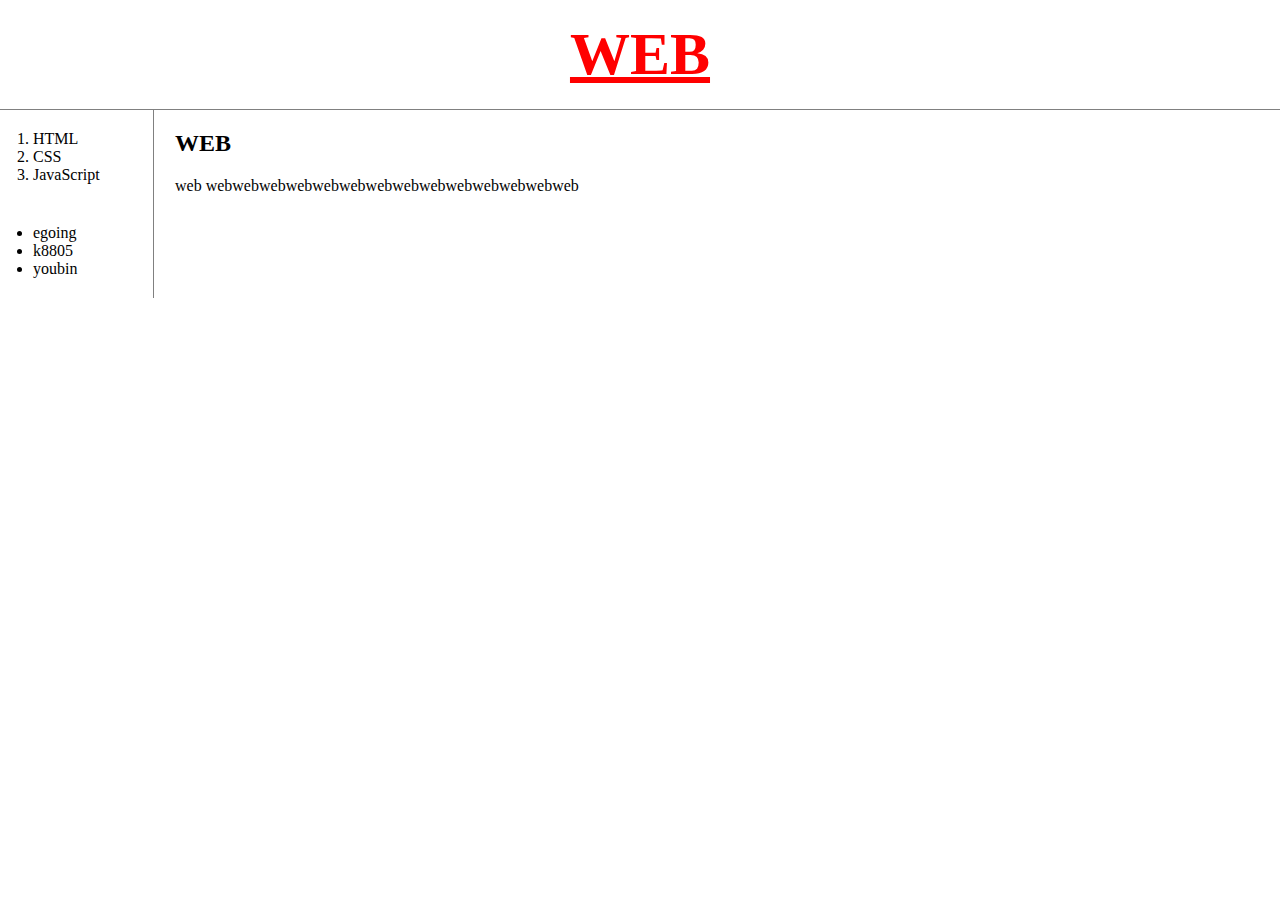
<file: index.html>
<!doctype html>
<html>
<head>
  <title>WEB1 -Welcome</title>
  <meta charset="utf-8">
<link rel="stylesheet" href="style.css">
</head>
<body>
  <h1><a href="index.html"style="color:red; text-decoration: underline;">WEB</a></h1>
  <div id="grid">
    <div>
  <ol>
    <li><a href="1.html">HTML</a></li>
    <li><a href="2.html">CSS</a></li>
    <li><a href="3.html">JavaScript</a></li>
  </ol>
  <ul>
    <li>egoing</li>
    <li>k8805</li>
    <li>youbin</li>
  </ul>
</div>

  <div id="article">
<h2>WEB</h2>

<p>
  web webwebwebwebwebwebwebwebwebwebwebwebwebweb
</p>
</div>
</div>
</body>
</html>
</file>
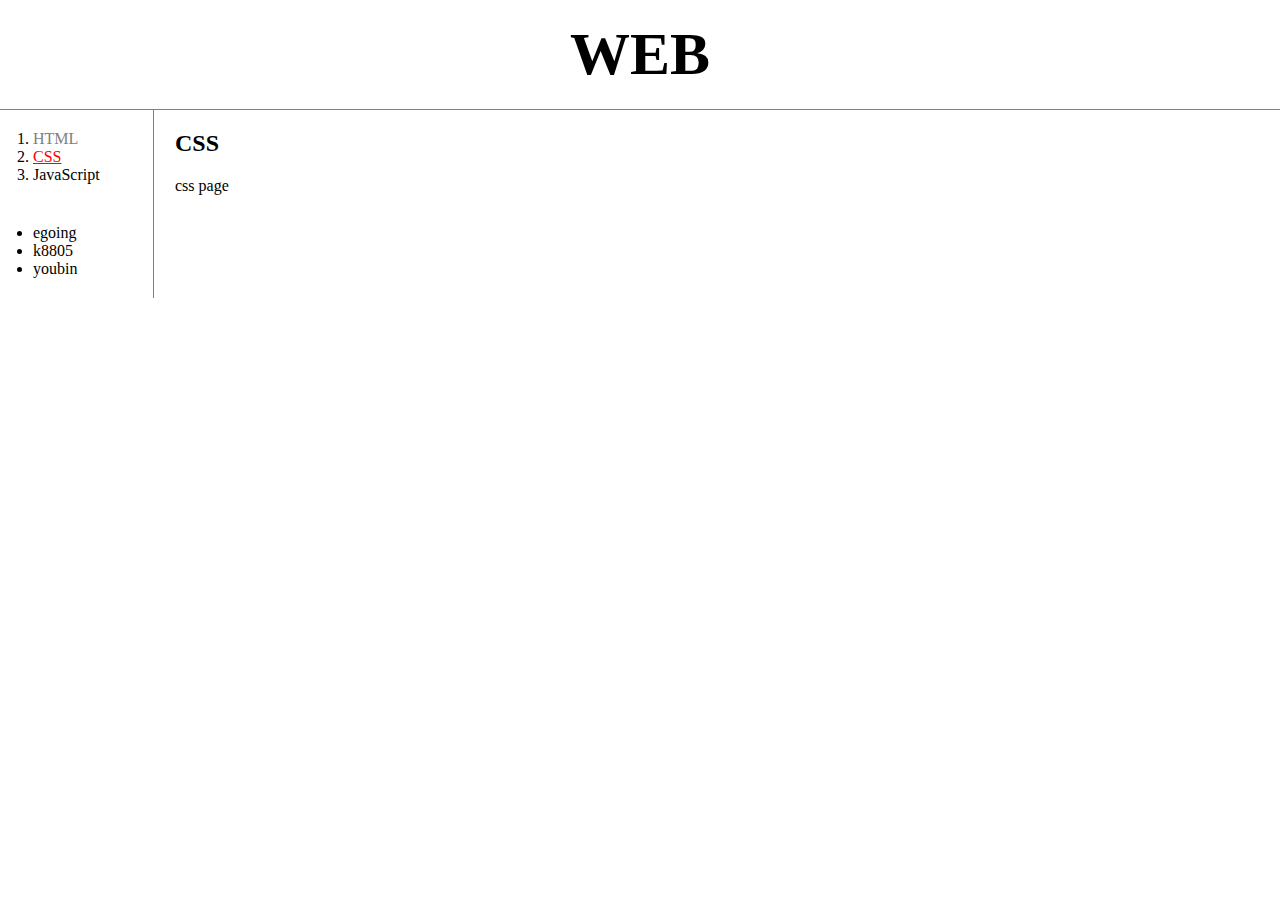
<file: 2.html>
<!doctype html>
<html>
<head>
  <title>WEB1 -CSS</title>
  <meta charset="utf-8">
  <link rel="stylesheet" href="style.css">
</head>
<body>
  <h1><a href="index.html">WEB</a></h1>
  <div id="grid">
    <div>
      <ol>
        <li><a href="1.html" class="saw">HTML</a></li>
        <li><a href="2.html" class="saw" id="active" style="text-decoration: underline;">CSS</a></li>
        <li><a href="3.html">JavaScript</a></li>
      </ol>
  <!--
  <h1><a href="index.html"><font color="red">WEB</font></a></h1>
  <ol>
    <li><a href="1.html"><font color="red">HTML</font></a></li>
    <li><a href="2.html"><font color="red">CSS</font></a></li>
    <li><a href="3.html"><font color="red">JavaScript</font></a></li>
  </ol>
  -->
      <ul>
        <li>egoing</li>
        <li>k8805</li>
        <li>youbin</li>
      </ul>
  </div>

    <div id="article">
      <h2>CSS</h2>
      <p>
        css page
      </p>
    </div>
  </div>

</body>
</html>
</file>
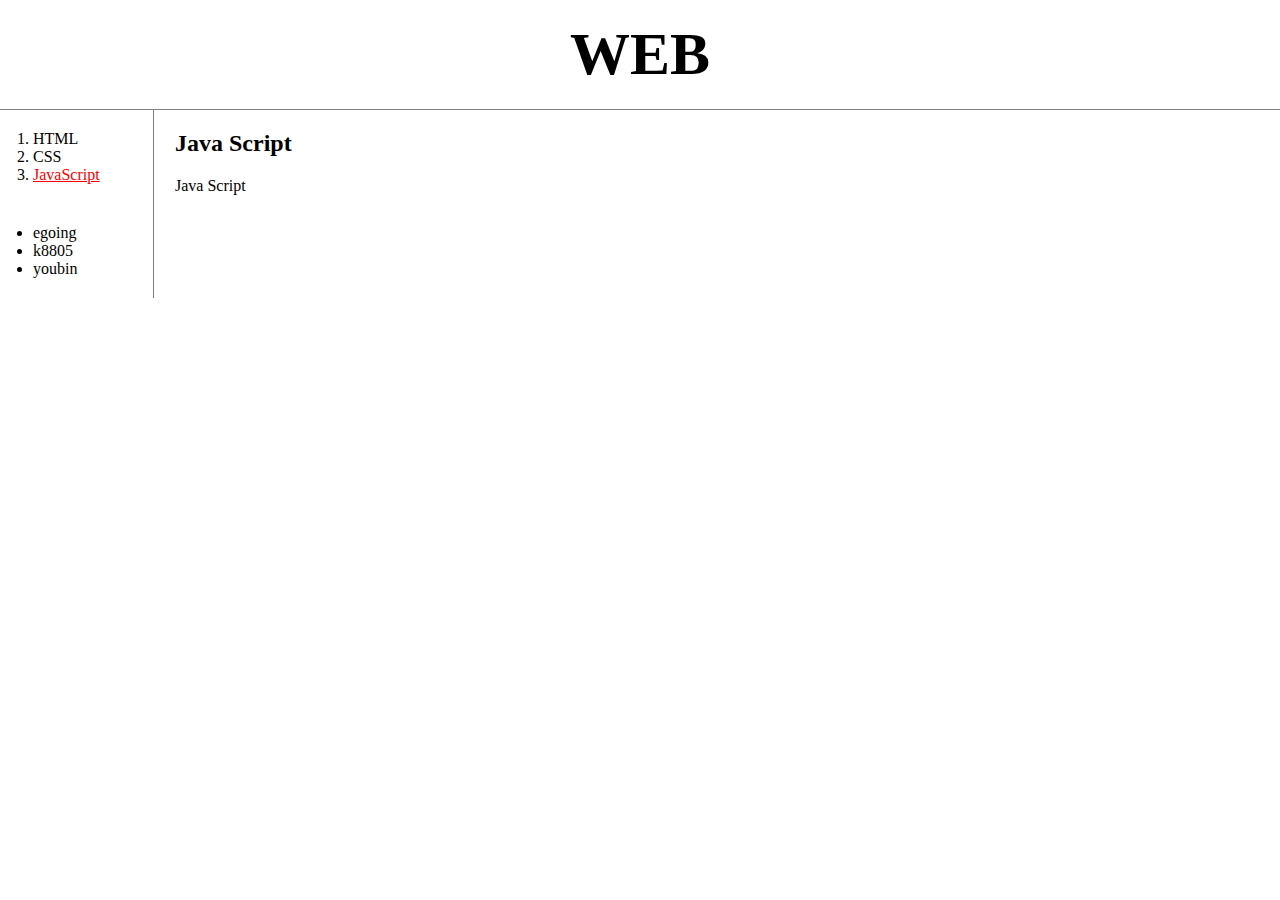
<file: 3.html>
<!doctype html>
<html>
<head>
  <title>WEB1 -Java Script</title>
  <meta charset="utf-8">
<link rel="stylesheet" href="style.css">
</head>
<body>
  <h1><a href="index.html">WEB</a></h1>
  <div id="grid">
    <div>
  <ol>
    <li><a href="1.html">HTML</a></li>
    <li><a href="2.html">CSS</a></li>
    <li><a href="3.html"style="color:red; text-decoration: underline;">JavaScript</a></li>
  </ol>
  <ul>
    <li>egoing</li>
    <li>k8805</li>
    <li>youbin</li>
  </ul>
</div>

  <div id="article">

<h2>Java Script</h2>

<p>
Java Script
</p>
</div>
</div>
</body>
</html>
</file>
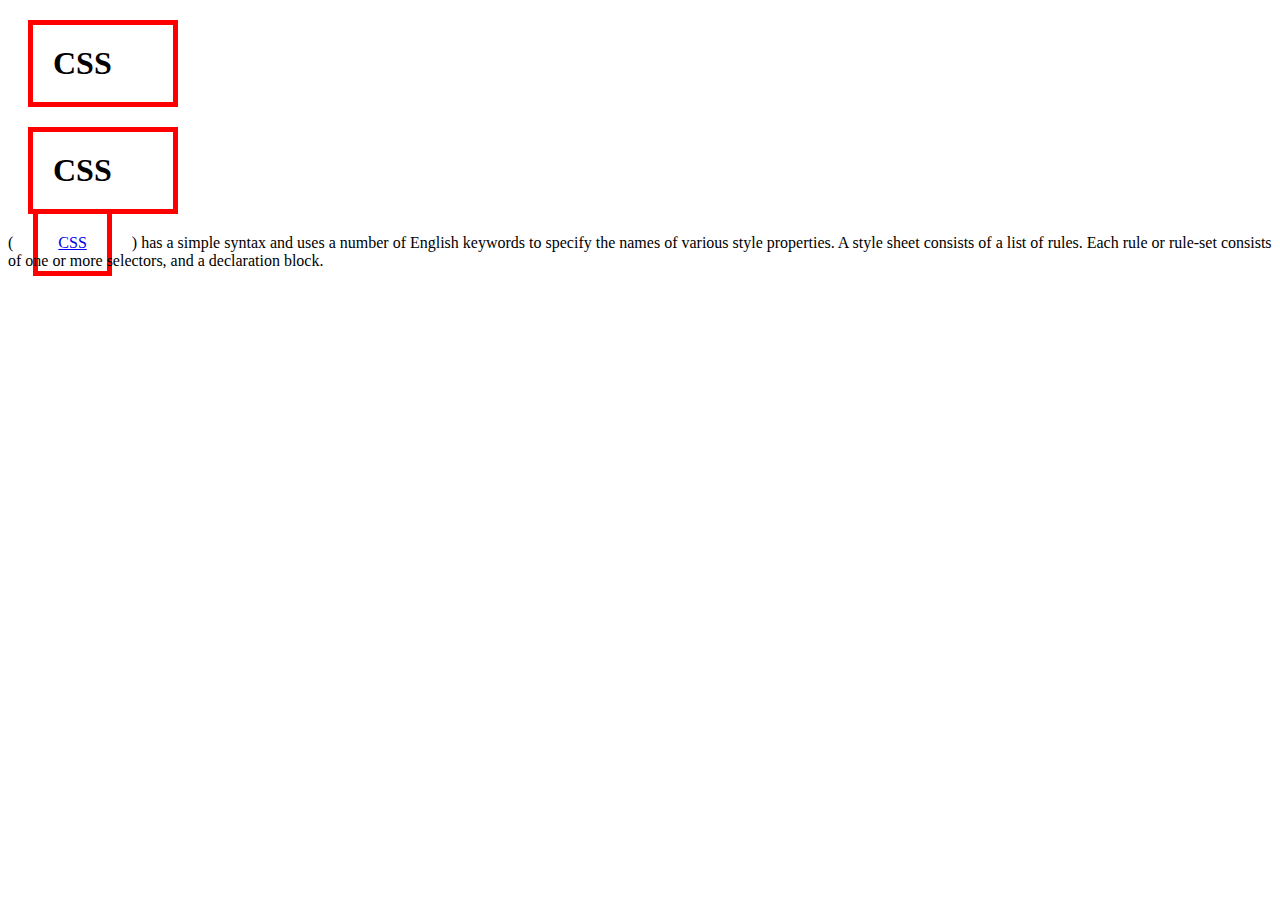
<file: box.html>
<!DOCTYPE html>
<html>
  <head>
    <meta charset="utf-8">
    <title></title>
    <style>
      /*
      block level element(h1 같은 경우 화면 전체를 쓴다<->display:inline;)
      inline element(a 같은 경우 부분을 쓴다<->display:block;)
      display: none;(태그가 사라짐!)
      */
      h1,a{
      border:5px solid red;
      padding:20px;
      margin:20px;
      width:100px;
      /*
      border-width:5px;
      border-color:red;
      border-style:solid;

      ->border:5px solid red; 같은 의미이고 순서 중요 x
      */
    }
    </style>
  </head>
  <body>
    <h1>CSS</h1>
    <h1>CSS</h1>
    (<a href="https://en.wikipedia.org/wiki/CSS">CSS</a>) has a simple syntax and uses a number of English keywords to specify the names of various style properties.
    A style sheet consists of a list of rules. Each rule or rule-set consists of one or more selectors, and a declaration block.
  </body>
</html>
</file>
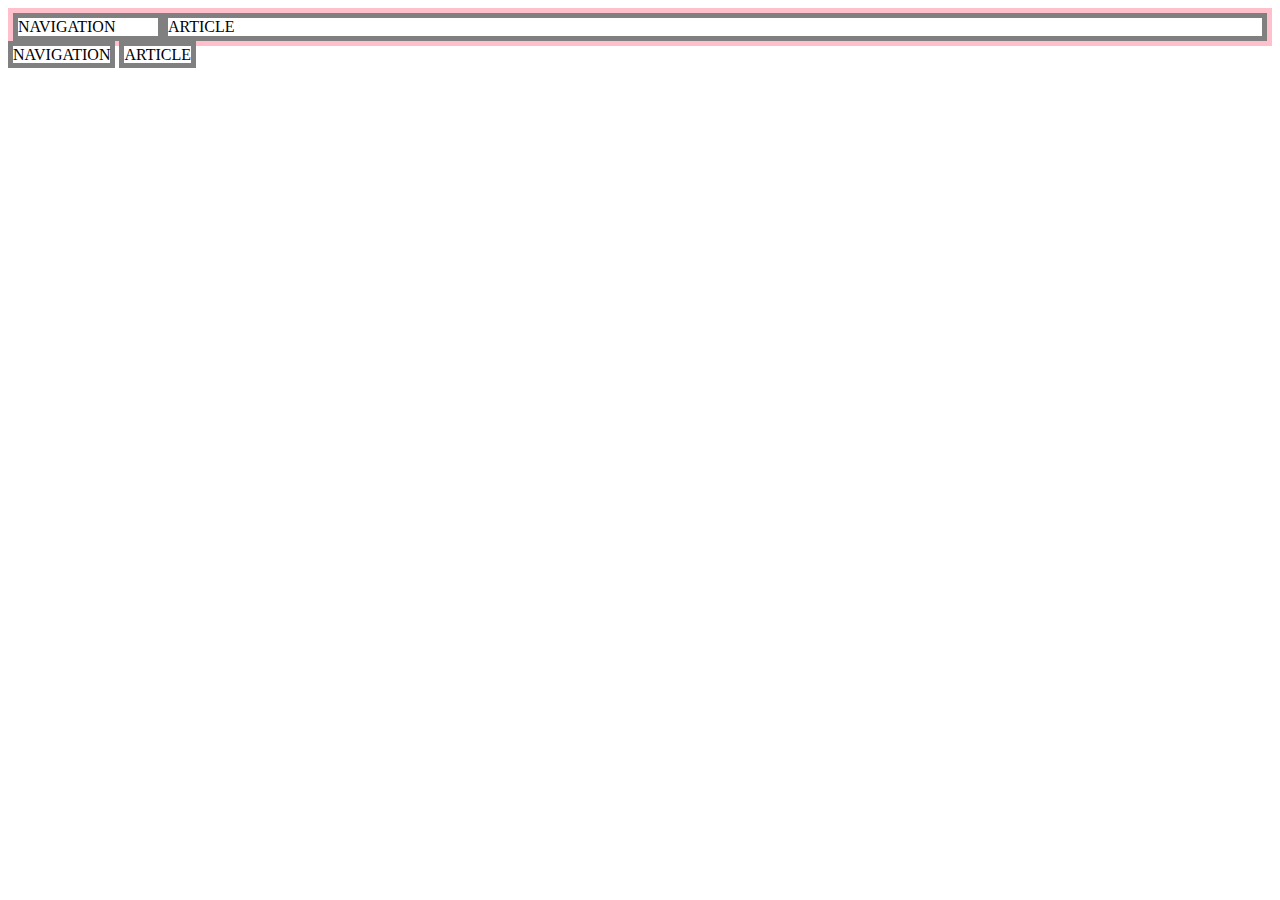
<file: grid.html>
<!DOCTYPE html>
<html>
  <head>
    <meta charset="urf-8">
    <title></title>
    <style>
      #grid{
        border:5px solid pink;
        display:grid;
        grid-template-columns: 150px 1fr;
      }
      div,span{
        border:5px solid gray;
      }

    </style>
  </head>
  <body>
      <div id="grid">
        <div>NAVIGATION</div>
        <div>ARTICLE</div>
      </div>

    <span>NAVIGATION</span>
    <span>ARTICLE</span>
     <!--
     div - 디자인을 위해서 쓰는 의미 없는 태그, 화면 전체를 써서 줄 바꿈이 일어남
     span - div와 같은 용도 이지만 화면 일부를 쓰기때문에 줄 바꿈이 일어나지 않음
     -->
  </body>
</html>
</file>
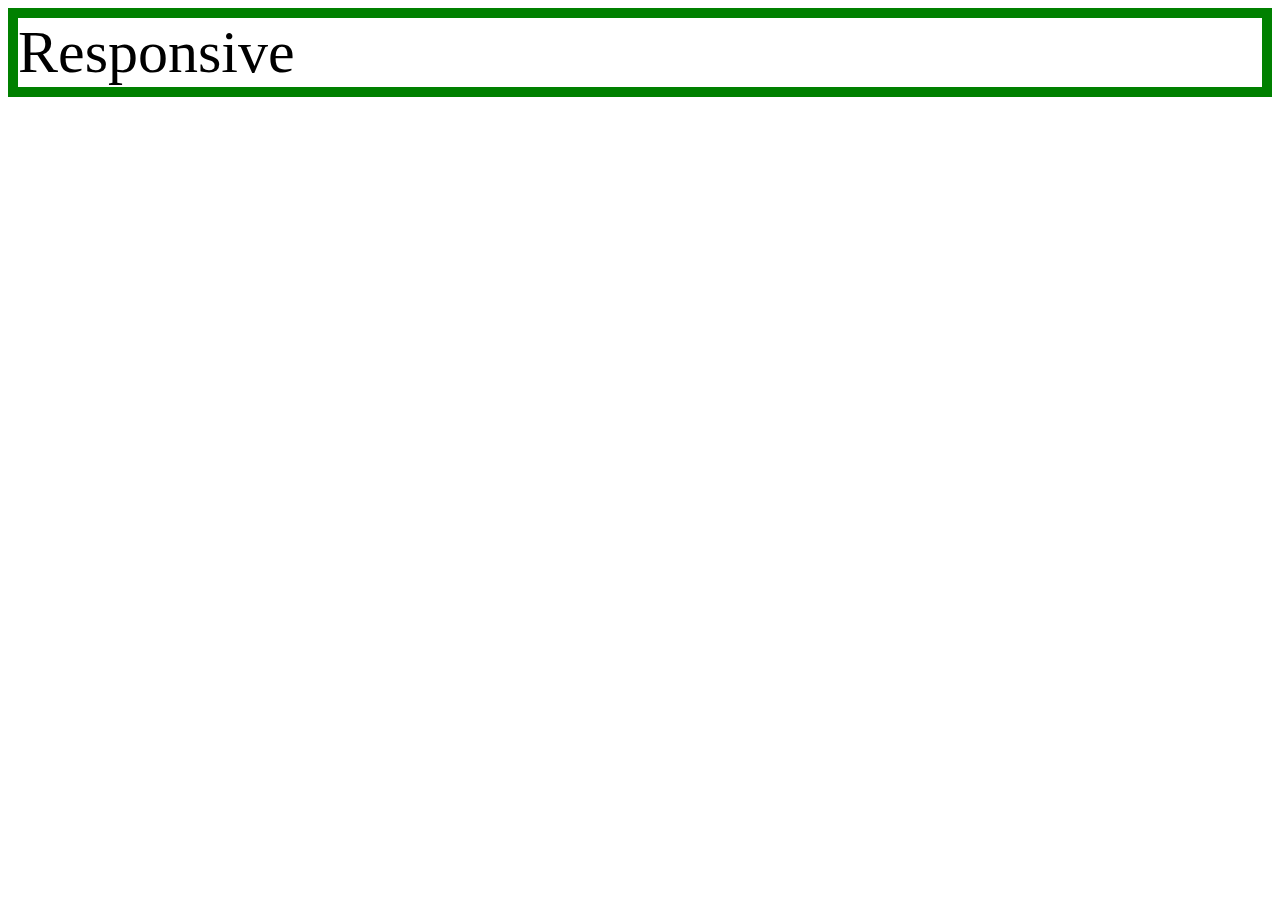
<file: media.html>
<!DOCTYPE html>
<html>
  <head>
    <meta charset="urf-8">
    <title></title>
    <style>
    div{
      border:10px solid green;
      font-size: 60px;
    }
    @media(max-width:800px) {
      div{
        display:none;
      }
    }
    </style>
  </head>
  <body>
    <div>
      Responsive
    </div>
  </body>
</html>
</file>
<file: style.css>
#active{
  color:red;
}

.saw {
  color:gray;
}

a {
  color:black;
  text-decoration: none;
}


h1{
  font-size:60px;
  text-align: center;
  border-bottom:1px solid gray;
  margin:0;
  padding:20px;
}
ol,ul{
  border-right:1px solid gray;
  width:100px;
  margin:0;
  padding:20px;
}
body{
  margin:0;
}
#grid{
  display:grid;
  grid-template-columns: 150px 1fr
}
#grid ol,ul{
  padding-left:33px;
}
#article{
  padding-left: 25px;
}
@media(max-width:800px){
  #grid{
    display:block;
  }
  ol,ul{
    border-right:none;
  }
  h1{
    border-bottom:none;
  }
}
</file>
